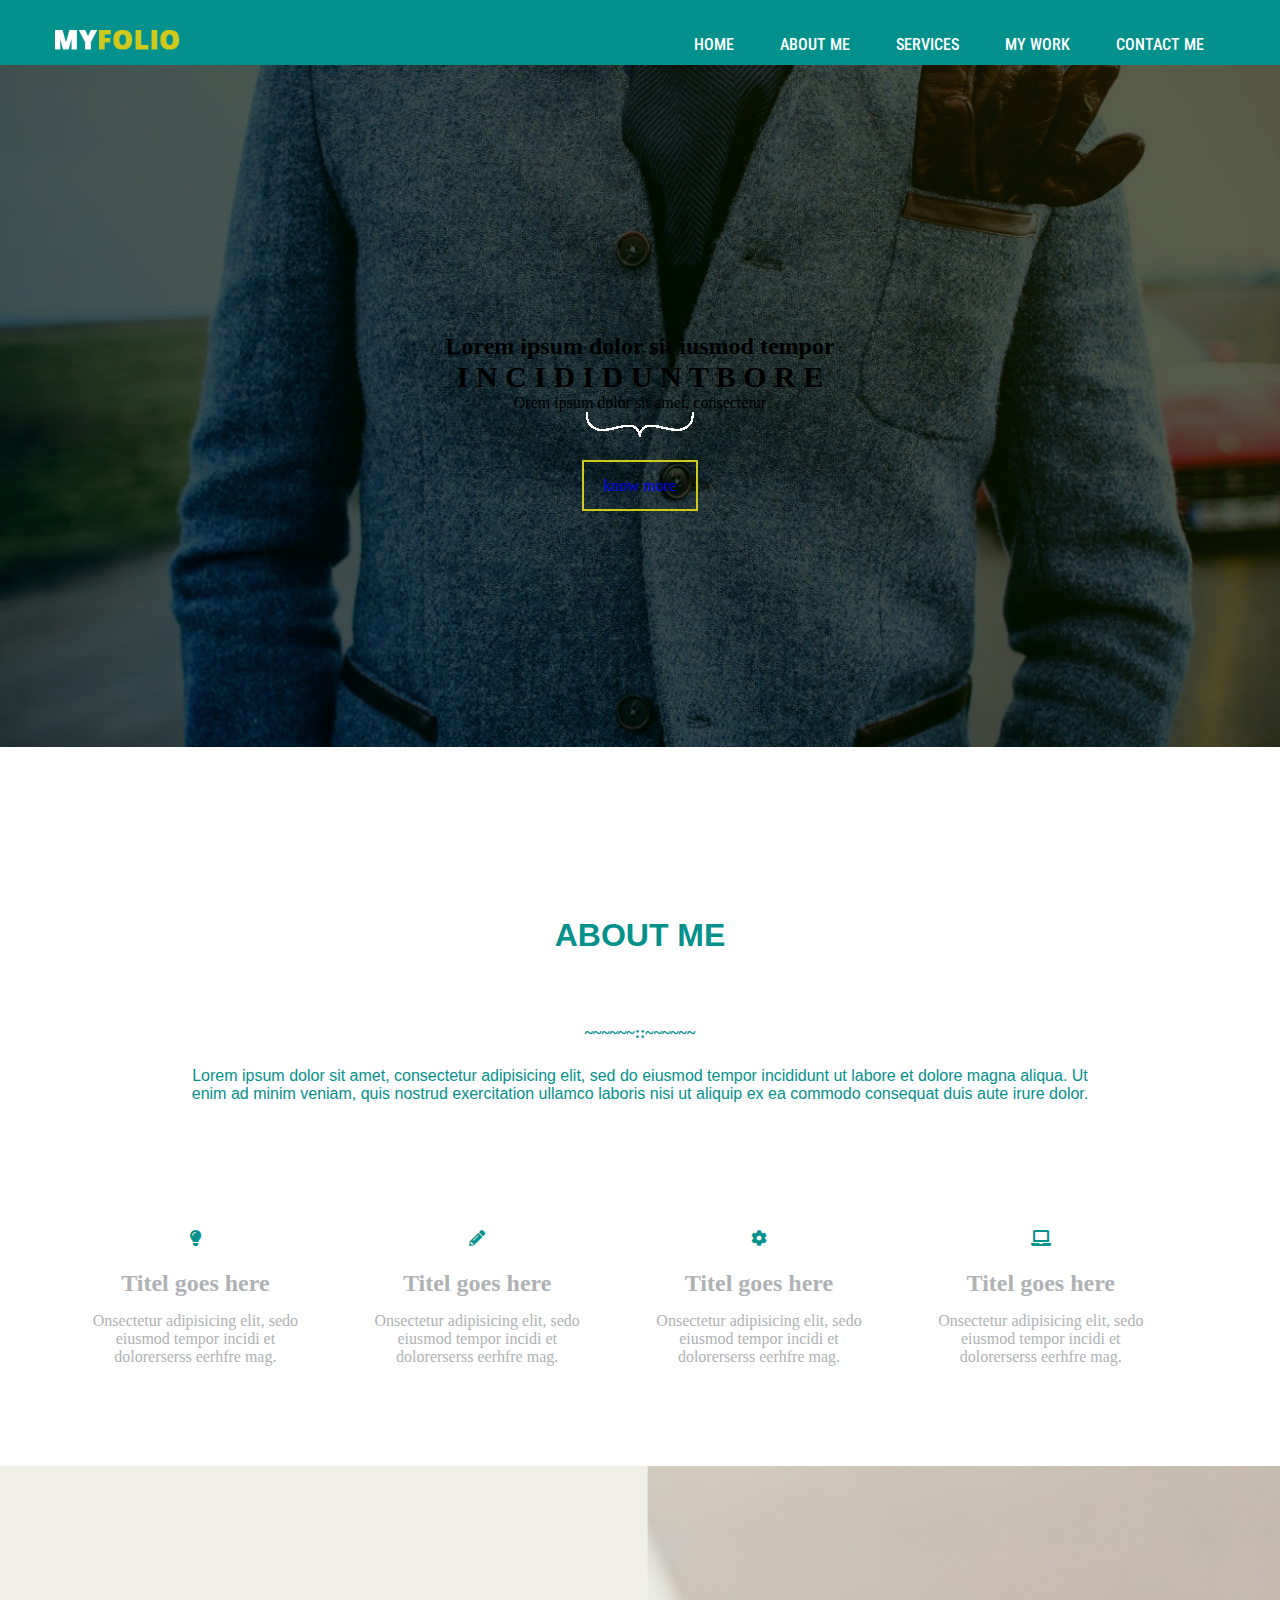
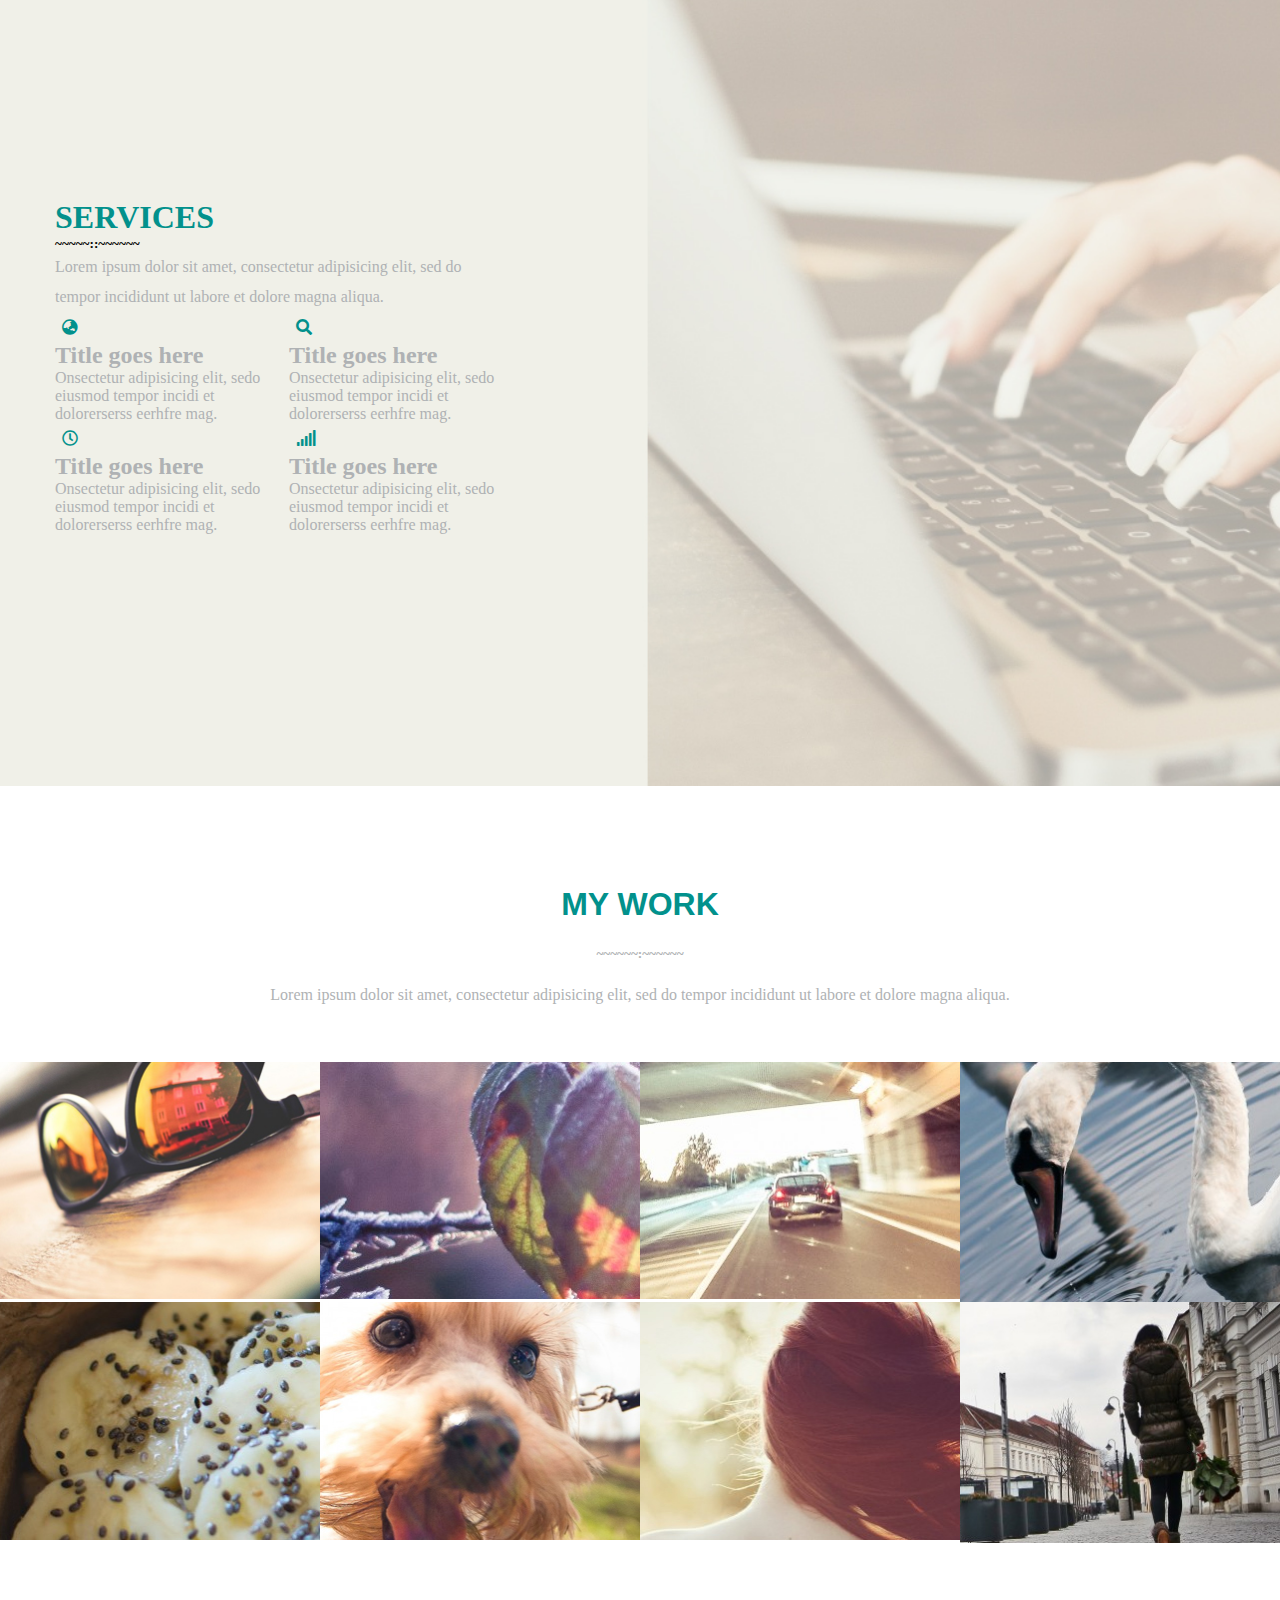
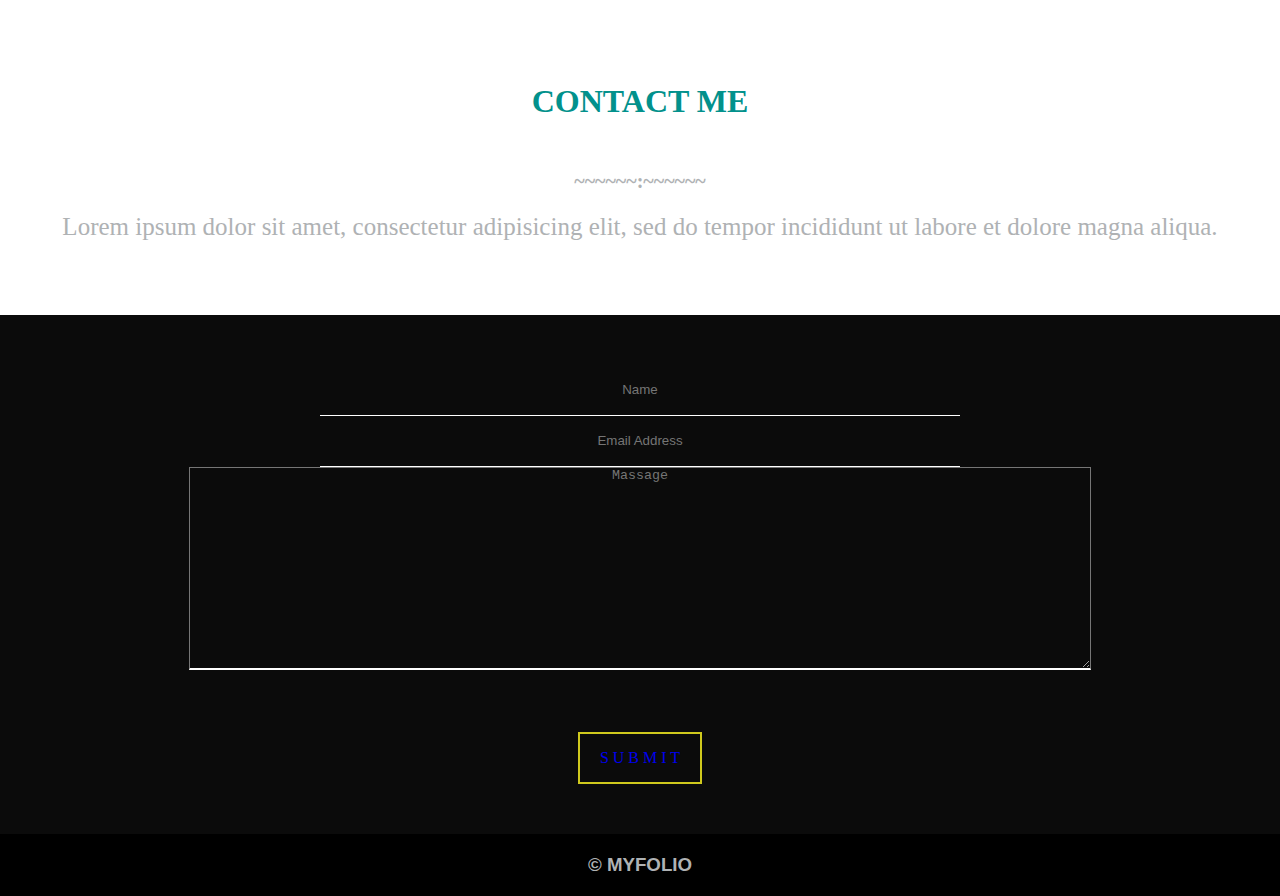
<file: project-08/index.html>
<!DOCTYPE html>
<html lang="en">
<head>
    <meta charset="UTF-8">
    <meta http-equiv="X-UA-Compatible" content="IE=edge">
    <meta name="viewport" content="width=device-width, initial-scale=1.0">
    <title>project-08</title>
    <link href="https://fonts.googleapis.com/css2?family=Roboto+Condensed:wght@400;700&family=Roboto+Slab:wght@300;400;500;700&family=Roboto:wght@400;500;700&display=swap" rel="stylesheet"> 
    <link rel="icon" href="images/logo.png">
    <link rel="stylesheet" href="css/all.min.css">
    <link rel="stylesheet" href="css/style.css">
    <body>
        <!--menu part start-->
        <div class="menu_head">
            <div class="container">
                <div class="logo">
                    <a href="#"><img src="images/logo.png" alt="logo"></a>
                </div>
                <div class="menu">
                    <ul>
                        <li><a href="#">HOME</a></li>
                        <li><a href="#">ABOUT ME</a></li>
                        <li><a href="#">SERVICES</a></li>
                        <li><a href="#">MY WORK</a></li>
                        <li><a href="#">CONTACT ME</a></li>
                    </ul>
                </div>
            </div>
        </div>
        <!--menu part end-->


        <!--banner part start-->
        <section id="banner">
            <div class="container">
                <div class="banner_text">
                    <h2>Lorem ipsum dolor sit iusmod tempor  </hh2>
                    <h1>I N C I D I D U N T   B O R E</h1>
                    <p>Orem ipsum dolor sit amet, consectetur</p>
                    <div class="banner_img">
                        <img src="images/pic.png" alt="">
                    </div>
                    <div class="banner_btn">
                        <a href="#">know more</a>
                    </div>
                </div>
            </div>
        </section>
        <!--banner part end-->


     <!--about part start-->
     <section id="about">
         <div class="container">
             <div class="about_main">
                 <h1>ABOUT ME</h1>
                 <h4>~~~~~~::~~~~~~</h4>
                 <p>Lorem ipsum dolor sit amet, consectetur adipisicing elit, sed do eiusmod tempor incididunt ut labore et dolore magna aliqua. Ut enim ad minim veniam, quis nostrud exercitation ullamco laboris nisi ut aliquip ex ea 
                    commodo consequat duis aute irure dolor.</p>
                    </div>
                 <div class="about_item">
                    <i class="fas fa-lightbulb"></i>
                     <h2>Titel goes here</h2>
                     <p>Onsectetur adipisicing elit, sedo eiusmod tempor incidi
                        et dolorerserss eerhfre mag.</p>
                     
                 </div>
                 <div class="about_item">
                    <i class="fas fa-pencil-alt"></i>
                    <h2>Titel goes here</h2>
                    <p>Onsectetur adipisicing elit, sedo eiusmod tempor incidi
                       et dolorerserss eerhfre mag.</p>
                 </div>
                 <div class="about_item">
                    <i class="fas fa-cog"></i>
                    <h2>Titel goes here</h2>
                    <p>Onsectetur adipisicing elit, sedo eiusmod tempor incidi
                       et dolorerserss eerhfre mag.</p>
                 </div>
                 <div class="about_item">
                    <i class="fas fa-laptop"></i>
                    <h2>Titel goes here</h2>
                    <p>Onsectetur adipisicing elit, sedo eiusmod tempor incidi
                       et dolorerserss eerhfre mag.</p>
                 </div>
                 <div class="clr">
                 </div>

            </div>

      
     </section>
     <!--about part end-->

     <!--services part start-->
    <section id="services">
        <div class="container">
            <div class="ser_head">
                <h1>SERVICES</h1>
                <h5>~~~~~::~~~~~~</h5>
                <p>Lorem ipsum dolor sit amet, consectetur adipisicing elit, sed do 
                    tempor incididunt ut labore et dolore magna aliqua.</p>
            </div>
            <div class="ser_main_item">
                <div class="item_left">
                    <div class="item_one">
                        <i class="fas fa-globe-asia"></i>
                        <h2>Title goes here</h2>
                        <p>Onsectetur adipisicing elit, sedo eiusmod tempor incidi
                            et dolorerserss eerhfre mag.</p>
                    </div>
                    <div class="item_one">
                        <i class="far fa-clock"></i>
                        <h2>Title goes here</h2>
                        <p>Onsectetur adipisicing elit, sedo eiusmod tempor incidi
                            et dolorerserss eerhfre mag.</p>
                    </div>
                </div>
                <div class="item_left">
                    <div class="item_one">
                        <i class="fas fa-search"></i>
                        <h2>Title goes here</h2>
                        <p>Onsectetur adipisicing elit, sedo eiusmod tempor incidi
                            et dolorerserss eerhfre mag.</p>
                    </div>
                    <div class="item_one">
                        <i class="fas fa-signal"></i>
                        <h2>Title goes here</h2>
                        <p>Onsectetur adipisicing elit, sedo eiusmod tempor incidi
                            et dolorerserss eerhfre mag.</p>
                    </div>
                </div>
                <div class="clr"></div>
            </div>
        </div>
    </section>
    <!--services part end-->
    <!--work part start-->
    <section id="work">
        <div class="container">
        <h1>MY WORK</h1>
        <h5>~~~~~~:~~~~~~</h5>
        <p>Lorem ipsum dolor sit amet, consectetur adipisicing elit, sed do 
            tempor incididunt ut labore et dolore magna aliqua.</p>
        </div>
        <div class="work_main">
            <div class="work_item">
                <img src="images/work1.jpg" alt="">
                <div class="work_overlay">
                    <h2>Title goes here</h2>
                    <p>Onsectetur adipisicing elit, sedo eiusmod tempor incidi
                        et dolorerserss eerhfre mag.</p>
                </div>
            </div>
            <div class="work_item">
                <img src="images/work2.jpg">
                <div class="work_overlay">
                    <h2>Title goes here</h2>
                    <p>Onsectetur adipisicing elit, sedo eiusmod tempor incidi
                        et dolorerserss eerhfre mag.</p>
                </div>
            </div>
            <div class="work_item">
                <img src="images/work3.jpg">
                <div class="work_overlay">
                   <h2>Title goes here</h2>
                    <p>Onsectetur adipisicing elit, sedo eiusmod tempor incidi
                        et dolorerserss eerhfre mag.</p>
                </div>
            </div>
            <div class="work_item">
                <img src="images/work4.jpg">
                <div class="work_overlay">
                    <h2>Title goes here</h2>
                    <p>Onsectetur adipisicing elit, sedo eiusmod tempor incidi
                        et dolorerserss eerhfre mag.</p>
                </div>
            </div>
            <div class="work_item">
                <img src="images/work5.jpg">
                <div class="work_overlay">
                    <h2>Title goes here</h2>
                    <p>Onsectetur adipisicing elit, sedo eiusmod tempor incidi
                        et dolorerserss eerhfre mag.</p>
                </div>
            </div>
            <div class="work_item">
                <img src="images/work6.jpg">
                <div class="work_overlay">
                    <h2>Title goes here</h2>
                    <p>Onsectetur adipisicing elit, sedo eiusmod tempor incidi
                        et dolorerserss eerhfre mag.</p>
                </div>
            </div>
            <div class="work_item">
                <img src="images/work7.jpg">
                <div class="work_overlay">
                    <h2>Title goes here</h2>
                    <p>Onsectetur adipisicing elit, sedo eiusmod tempor incidi
                        et dolorerserss eerhfre mag.</p>
                </div>
            </div>
            <div class="work_item">
                <img src="images/work8.jpg">
                <div class="work_overlay">
                    <h2>Title goes here</h2>
                    <p>Onsectetur adipisicing elit, sedo eiusmod tempor incidi
                        et dolorerserss eerhfre mag.</p>
                </div>
            </div>
            <div class="clr">
            </div>
        </div>
    </section>
    <!--work part end-->

<!--contact part start-->
<div id="contact">
    <div class="contact_head">
        <h1>CONTACT ME</h1>
        <h5>~~~~~~:~~~~~~</h5>
        <p>Lorem ipsum dolor sit amet, consectetur adipisicing elit, sed do 
            tempor incididunt ut labore et dolore magna aliqua.</p>
    </div>
</div>
<!--contact part end-->

    <!--sub footer part-->
    <footer id="sub_footer">
        <div class="container">
            <div class="sub_footer_head">
               <form action="">
                   <div class="fname">
                       <input type="text" placeholder="Name" class="name_input">
                   </div>
                   <div class="fname">
                    <input type="text" placeholder="Email Address" class="email_input">
                   </div>
                   <div class="fname">
                    <textarea placeholder="Massage" class="mass"></textarea>
                   </div>
               </form>
               <div class="sub_footer_btn">
                <a href="#">S U B M I T</a>
            </div>
            </div>
        </div>
    </footer>
    <!--footer part-->
    <footer id="footer">
        <div class="conteiner">
            <h3>© MYFOLIO</h3>
</footer>
<!--footer part end-->
    </body>
</head>
</html>
</file>
<file: project-08/css/style.css>
*{
    padding: 0;
    margin: 0;
    outline: 0;
}

ul,ol{
    list-style-type: none;
}
a{
    text-decoration: none;
}
img{
    vertical-align: middle;
}
.clr{
    clear: both;
}
.menu_head{
    height: 65px;
    background-color:#02918c ;
    position: absolute;
    top: 0;
    width: 100%;
    z-index: 99999999;
}
.container{
    width: 1170px;
    margin: 0 auto;
}
.logo{
    width: 30%;
    float: left;
}
.logo img{
    padding-top: 30px;
}
/*menu part start*/

.menu{
    width: 70%;
    float: left;
}
.menu ul{
    text-align: end;
}
.menu ul li{
    display: inline-block;
}
.menu ul li a{
    padding: 0 21px;
    line-height: 90px;
    font-family: 'Roboto Condensed', sans-serif;
    font-weight: 500;
    text-transform: uppercase;
    color: #fff;
    font-size: 16px;
}
.menu ul li a:hover{
    color: #2c2c2c;
}
/*menu part end*/

/*banner part start*/
#banner{
    background: url(../images/banner.jpg);
    background-position: center;
    background-repeat: no-repeat;
    background-size: cover;
    padding: 333Px 0 252px 0;
    
}
.banner_text{
    text-align: center;
  
}
.banner_text h1{
    font-size: 30px;
}
#banner .banner_btn{
    margin-top: 40px;
}
#banner .banner_btn a{
    padding: 15px 20px;
    border: 2px solid #cfc91d;
    transition: 0.5s;
}
#banner .banner_btn a:hover{
    background-color: #cfc91d;
}

/*banner part end*/

/*about part start*/
#about{
    padding: 100px 0;
}
.about_main{
    text-align: center;
    color: #02918c;
    
}
.about_main h1{
    font-family: 'Open Sans', sans-serif;
    font-weight: 800;
    margin: 6%;
}

.about_main p{
    font-family: 'Open Sans', sans-serif;
    padding: 25px 130px 60px 130px;
    font-weight: 400;
    margin-bottom: 5%;
}
.about_item{
    width: 24%;
    border-right: 1px solid #fff;
    text-align: center;
    float: left;
    color: #afb2b4;
}
.about_item i{
    color: #02918c;
    margin: 3%;
}
.about_item h2{
    padding: 15px 0;
    color: #afb2b4;
}
.about_item p{
    padding:0 20px;
    color: #afb2b4;
}
/*about part end*/

/*services part start*/
#services{
    background: url(../images/service.jpg);
    background-position: center;
    background-size: cover;
    background-repeat: no-repeat;
    padding: 333px 0 252px 0;
}

.ser_head p{
    width: 430px;
    line-height: 30px;
    color: #afb2b4;
}
.ser_head h1{
    color: #02918c;
}
.ser_main_item{
    width: 40%;
    color: #afb2b4;
}
.ser_main_item i{
    color: #02918c;
    margin: 3%;
}
.item_left{
    width: 50%;
    float: left;
    
}
.item_one{
    width: 100%;

}
.item_two{
    width: 100%;
}
/*services part  end*/


/*work part start*/
#work{
    padding: 100px 0;
}
#work h1{
    color: #02918c;
    font-family: 'Open Sans', sans-serif;
    text-align: center;
}
#work h5{
    text-align: center;
    color: #afb2b4;
    margin-top: 2%;
    margin-bottom: 2%;
}
#work p{
    text-align: center;
    margin-bottom: 5%;
    color: #afb2b4;
}

.work_item{
    width: 25%;
    position: relative;
    float: left;
    text-align: center;
}
.work_item img{
     width: 100%;
}
.work_overlay{
    position: absolute;
    top: 50%;
    left: 50%;
    height: 90%;
    background-color: #02918c;
    transform: translate(-50%,-50%);
    opacity: 0;
    transition: 0.5s;
}
.work_item:hover .work_overlay{
    opacity: 1;
}
.work_overlay h2{
    text-align: center;
    padding-top: 50px
}
/*work part end*/

/*conatct part start*/
#conatact{
    padding: 150px;
}
#contact_head{
    text-align: center;
}
.contact_head h1{
    padding: 40px;
    color: #02918c;
    text-align: center;
}
.contact_head h5{
    padding: 10px;
    font-size: 20px;
    color:#afb2b4 ;
    text-align: center;

}
.contact_head p{
    padding: 10px;
    font-size: 25px;
    color:#afb2b4;
    text-align: center;
    margin-bottom: 5%;
}
/*conatct part end*/

/*sub footer part start*/

#sub_footer{
background-color: #0b0b0b;
padding:  50px 0;
}

.sub_footer_head{
    text-align: center;
}
.name_input{
    width: 640px ;
    height: 50px;
    background-color: transparent;
    border: transparent;
    border-bottom: 1px solid #fff;
    text-align: center;
    color: #fff;
}
.email_input{
    width: 640px ;
    height: 50px;
    background-color: transparent;
    border: transparent;
    border-bottom: 1px solid #fff;
    text-align: center;
    color: #fff;
}
.mass{
    width: 900px;
    height: 200px;
    background: transparent;
    border-bottom: 2px solid #fff;
  
    text-align: center;

    color: #fff;

}
#sub_footer .sub_footer_btn a{
    padding: 15px 20px;
    border: 2px solid #cfc91d;
    transition: 0.5s;
    display: inline-block;
    margin-top: 5%;
}
#sub_footer .sub_footer_btn a:hover{
    background-color: #cfc91d;
    
}
/*sub footer part end*/

/*footer part start*/
#footer{
    background-color:#000000 ;
}
#footer{
    padding: 20px 0;
    color: #afb2b4;
    font-size: 16px;
    font-family: 'Open Sans', sans-serif;
    text-align: center;
}
/* footer part end */
</file>
